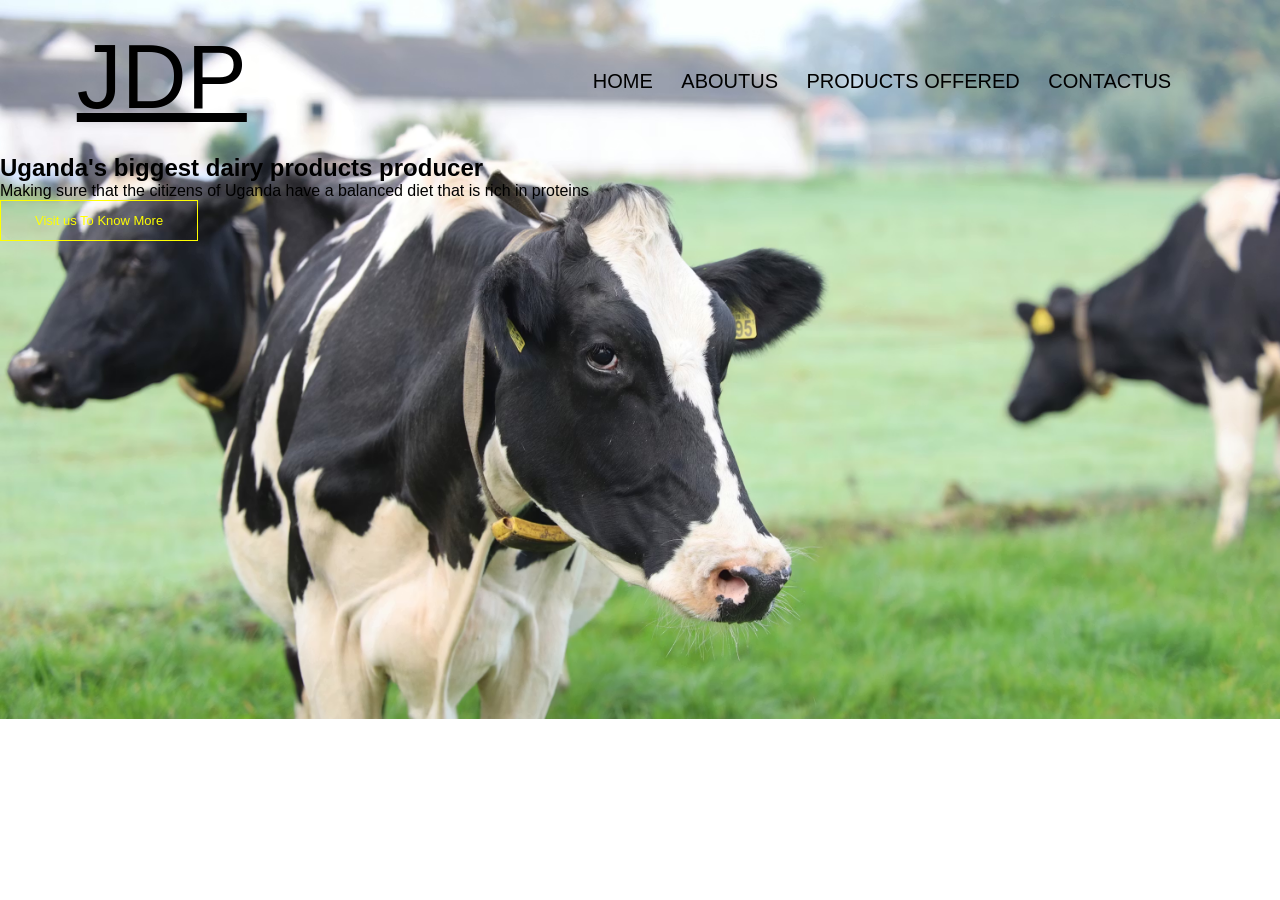
<file: index.html>
<!DOCTYPE html>
<html lang="en">
<head>
    <meta charset="UTF-8">
    <meta name="viewport" content="width=device-width, initial-scale=1.0">
    <link rel="stylesheet" href="style.css">
    <title>project website design</title>

</head>
<style>
    a{
        font-size: 90px;
        color: black;
    }
</style>
<body>
    <section class="header">
<nav>
<a href="index.html"> JDP</a>
<div class="nav-links">
<i class="fa fa-times"></i>

<ul>
<li><a href="index.html">HOME</a></li>
<li><a href="about us.html">ABOUTUS</a></li>
<li><a href="products offered.html">PRODUCTS OFFERED</a></li>
<li><a href="contact us.html">CONTACTUS</a></li>

</ul>

</div>
<i class="fa fa-bars"></i>

</nav>


<div class="text-box">
<h1>Uganda's biggest dairy products producer</h1>
<p>Making  sure that the citizens of Uganda have a balanced diet that is rich in proteins</p>
<a href=""class="hero-btn">Visit us To Know More</a>

</div>
    </section>
</body>
</html>
</file>
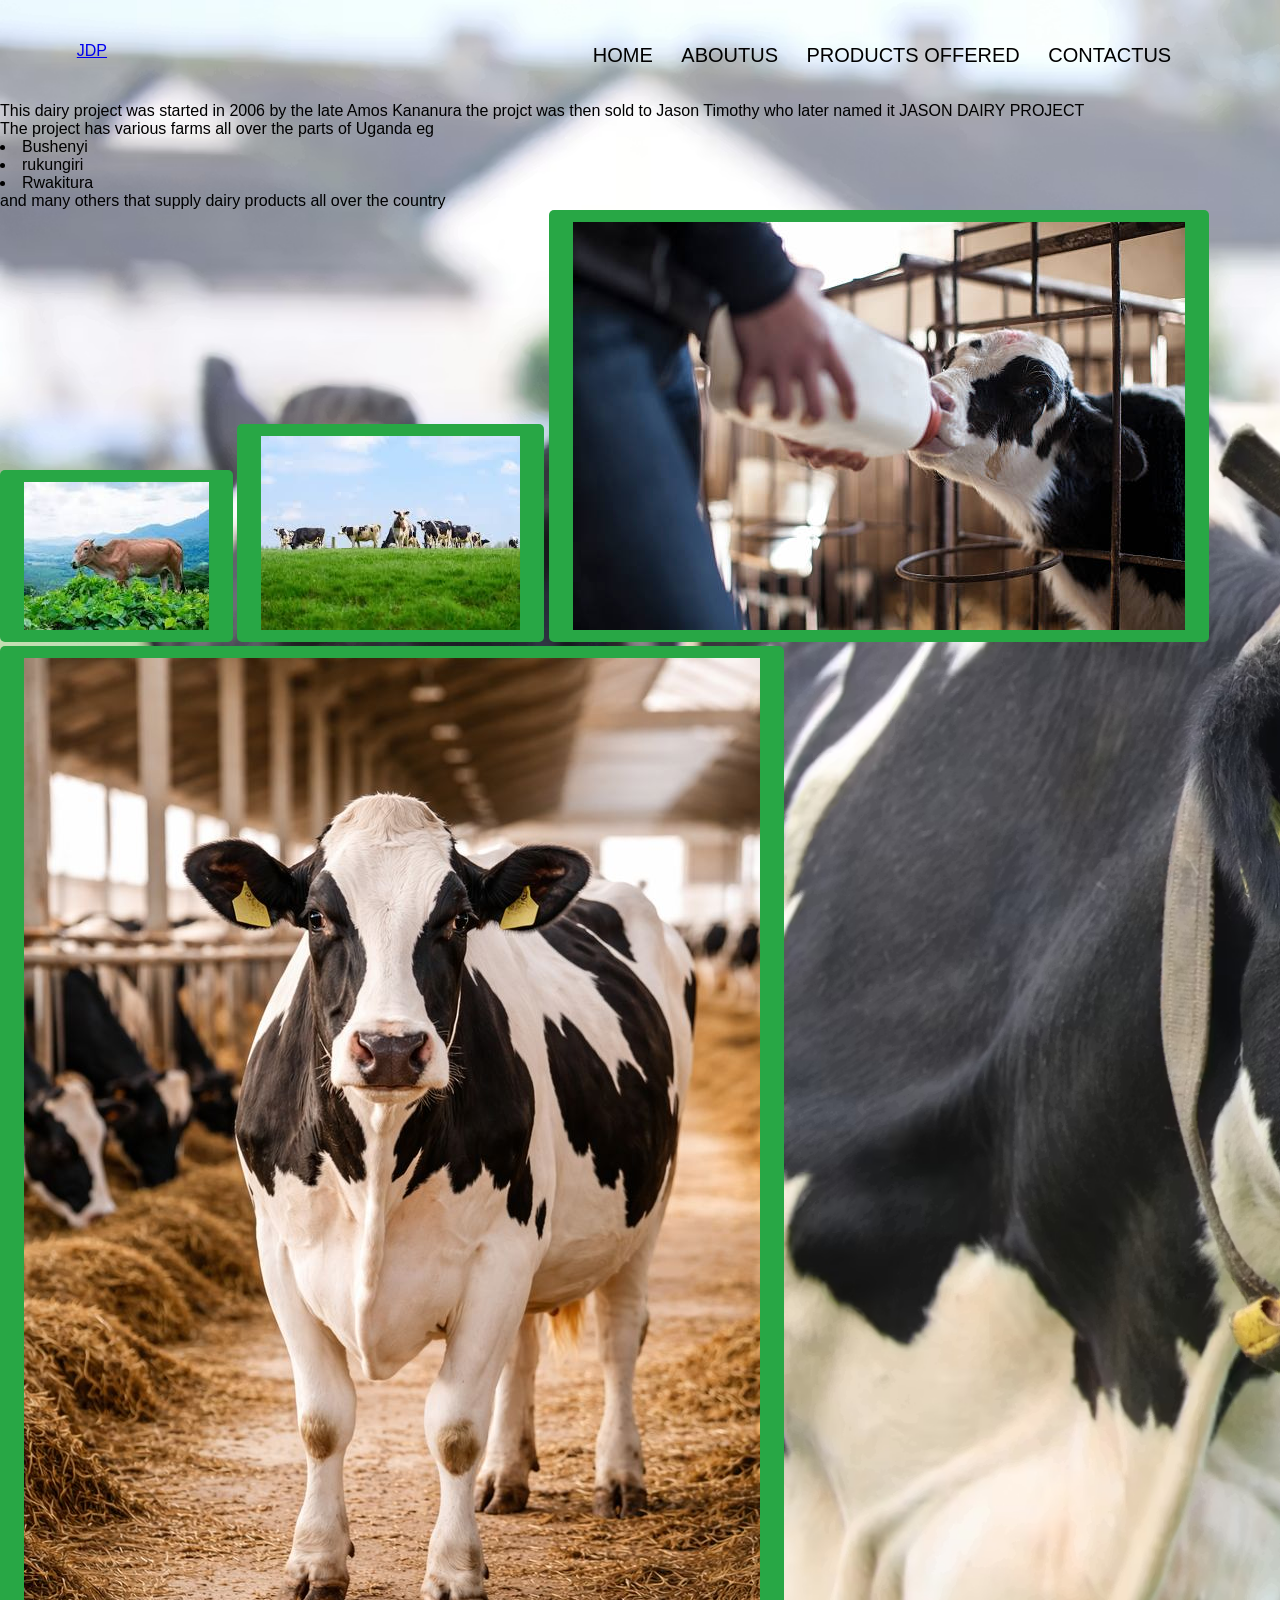
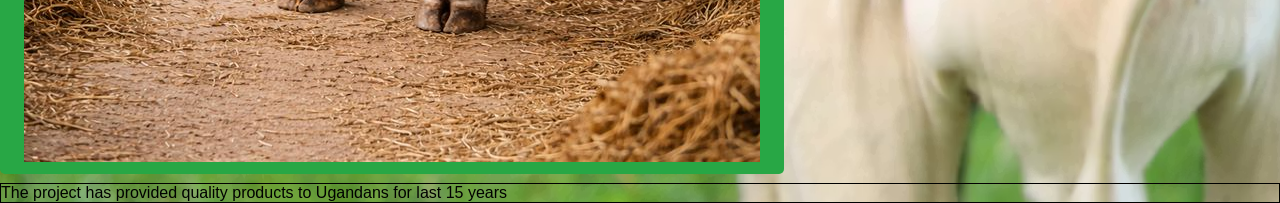
<file: about us.html>
<!DOCTYPE html>
<html lang="en">
<head>
    <meta charset="UTF-8">
    <meta name="viewport" content="width=device-width, initial-scale=1.0">
    
    <title>About us</title>

</head>
<link rel="stylesheet" href="style.css">
<style>
    body{
background-color: skyblue;
    }
    .container{
        border: 1px solid black;
        margin-top: 5px;
    }
    
img{
    background: #28a745;  /* green */;
    color: white;
    padding: 12px 24px;
    border-radius: 5px;
    transition: background 0.2s ease-in-out,transform 0.2s ease;

}
img:hover{
background: #28a745;  /* darker green */
transform: translateY(-2px); /* lifts up slightly */
cursor: pointer;


}
    
</style>
<body>
  <section class="header">
<nav>
<a href="index.html"> JDP</a>
<div class="nav-links">
<i class="fa fa-times"></i>

<ul>
<li><a href="index.html">HOME</a></li>
<li><a href="about us.html">ABOUTUS</a></li>
<li><a href="products offered.html">PRODUCTS OFFERED</a></li>
<li><a href="contact us.html">CONTACTUS</a></li>

</ul>

</div>
<i class="fa fa-bars"></i>

</nav>
<p>This dairy project was started in 2006 by the late Amos Kananura
    the projct was then sold to Jason Timothy who later named it JASON DAIRY PROJECT
</p>
<P>The project has various farms all over the parts of Uganda
    eg <li>Bushenyi</li>
       <li>rukungiri</li>
       <li>Rwakitura</li>
       and many others that supply dairy products all over the country
</P>
<img src="image 2 .jpg">
<img src="cows.jpg">
<img src="image 5 .jpg">
<img src="image14.jpg.jpg">




<div class="container">
<div><p>The project has provided quality products to Ugandans for last 15 years</p></div>

</div>
</body>
</file>
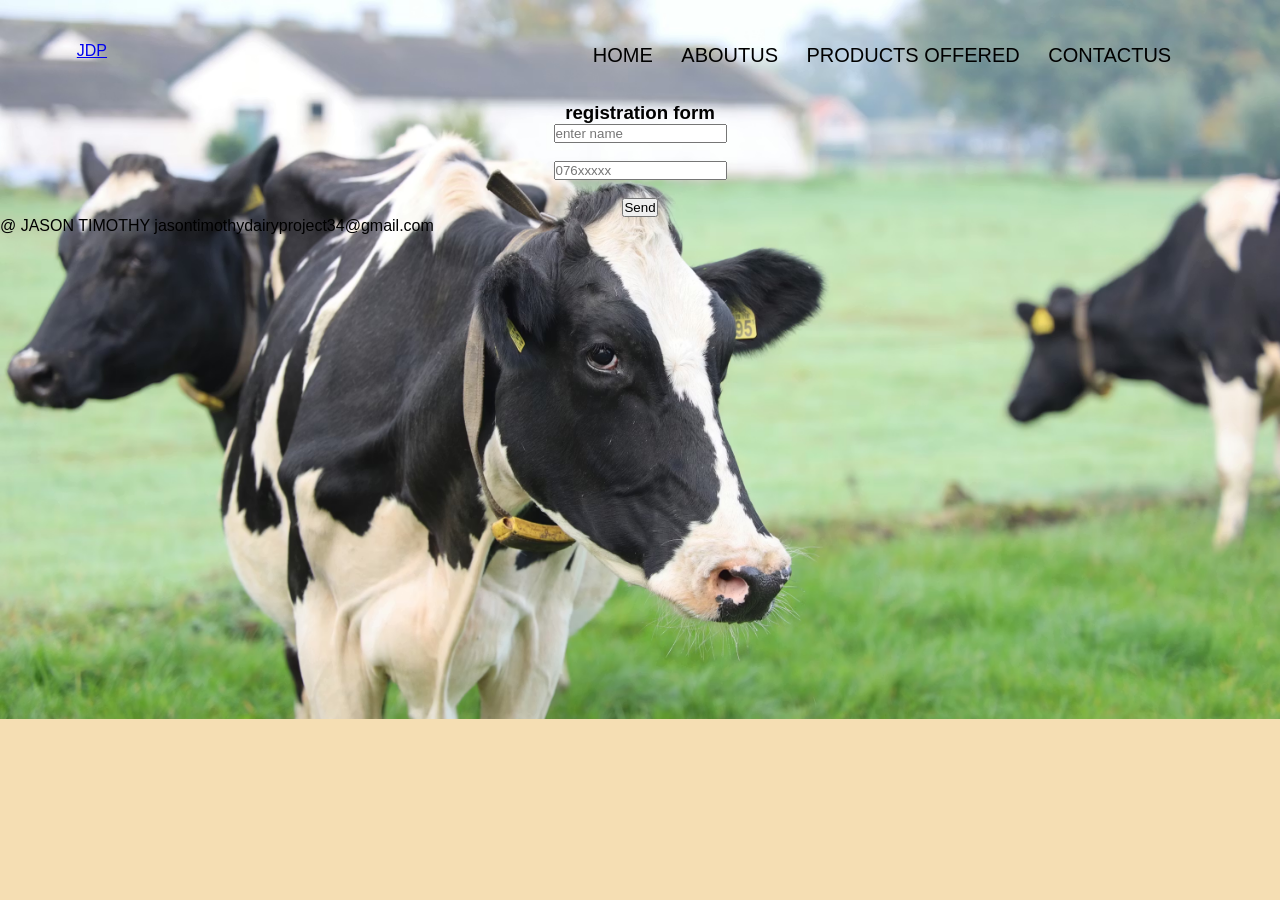
<file: contact us.html>
<!DOCTYPE html>
<html lang="en">
<head>
    <meta charset="UTF-8">
    <meta name="viewport" content="width=device-width, initial-scale=1.0">
    
    <title>contact us</title>
    <link rel="stylesheet" href="style.css">

</head>
<style>
    .form{
text-align: center;
animation: fadeIn 2s ease;


    }
@keyframes fadeIn{
    from{
        opacity: 0;
        transform: translateY(50px);

    }
    to{
        opacity: 1;
        transform: translateY(0);
        
    }
}

    h3{
        text-align: center;
    }
    body{
background-color: wheat;

    }
</style>
<body>
    <section class="header">
<nav>
<a href="index.html"> JDP</a>
<div class="nav-links">
<i class="fa fa-times"></i>

<ul>
<li><a href="index.html">HOME</a></li>
<li><a href="about us.html">ABOUTUS</a></li>
<li><a href="products offered.html">PRODUCTS OFFERED</a></li>
<li><a href="contact us.html">CONTACTUS</a></li>

</ul>

</div>
<i class="fa fa-bars"></i>

</nav>
    <h3>registration form</h3>
<form class ="form">
<input type="text" placeholder="enter name" required=""><br><br>
<input type="text" placeholder="076xxxxx" required=""><br><br>
<button input type="submit">Send</button>


</form>
<footer><p >@ JASON TIMOTHY jasontimothydairyproject34@gmail.com</p></footer>

</body>
</file>
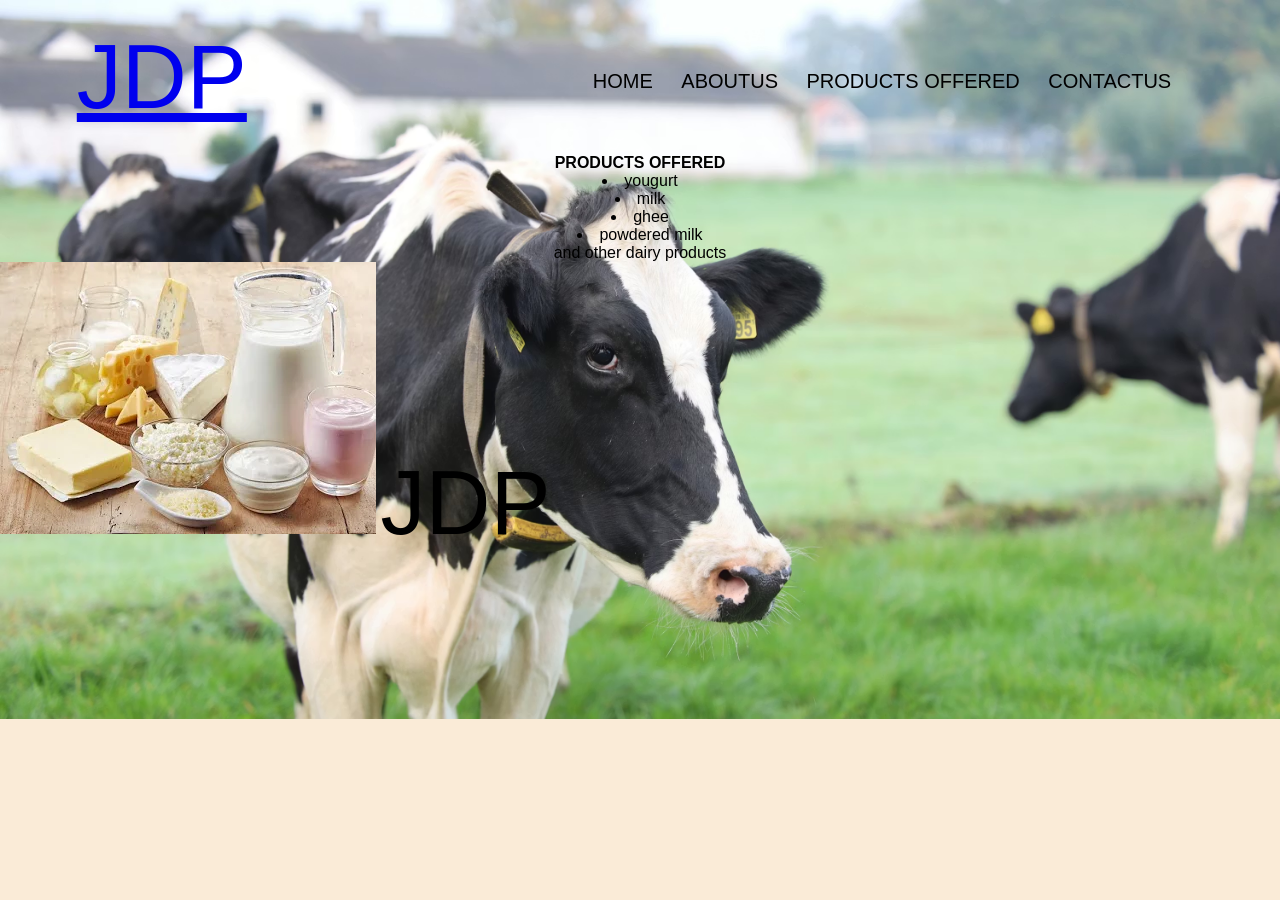
<file: products offered.html>
<!DOCTYPE html>
<html lang="en">
<head>
    <meta charset="UTF-8">
    <meta name="viewport" content="width=device-width, initial-scale=1.0">
    
    <title>About us</title>
    <link rel="stylesheet" href="style.css">

</head>
<style>
    body{
        background-color: antiquewhite;
    }
    li{
        text-align: center;
    }
    h4{
        text-align: center;
    }
    p{
        text-align: center;
    }
    a{
    text-align:top;
    font-size: 90px;
    
    
    }
</style>
<body>
    <section class="header">
<nav>
<a href="index.html"> JDP</a>
<div class="nav-links">
<i class="fa fa-times"></i>

<ul>
<li><a href="index.html">HOME</a></li>
<li><a href="about us.html">ABOUTUS</a></li>
<li><a href="products offered.html">PRODUCTS OFFERED</a></li>
<li><a href="contact us.html">CONTACTUS</a></li>

</ul>

</div>
<i class="fa fa-bars"></i>

</nav>

    <h4>PRODUCTS OFFERED</h4>
    <li>yougurt</li>
    <li>milk</li>
    <li>ghee</li>
    <li>powdered milk</li>
    <p>and other dairy products</p>
    <img src="image6.jpg">

    <a>JDP</a>
</body>
</file>
<file: style.css>
*{
margin: 0;
padding: 0;
font-family: 'Poppins', sans-serif;
}
body{
  background-image: url(bull.jpg);
  background-size: cover;
  background-repeat: no-repeat;
}
nav{
display: flex;
padding: 2% 6%;
justify-content: space-between;
align-items: center;

}
nav img{
    width: 600;
}
.nav-links{
    flex: 1;
    text-align: right;
}
.nav-links ul li{
    list-style: none;
    display: inline-block;
    padding: 8px 12px;
    position: relative;
}
.nav-links ul li a{
color:black;
text-decoration: none;
font-size: 20px;


}
.nav-links ul li::after{
    content: '';
    width: 0px ;
    height: 2px;
    background: #f44336;
    display: block;
    margin: auto;
    transition: 0.5s;


}
.nav-links ul li:hover::after{
    width: 100;
}
.text-box{
width: 190%;
color: black;
position: center;
top: 50px;
left: 50px;
transform: translate(50% 50%);
text-align:after center;
}
.hero-btn{
    display: inline-block;
    text-decoration: none;
    color: yellow;
    border: 1px solid yellow;
    padding: 12px 34px;
    font-size: 13px;
    background: transparent;
    position: relative;
    cursor: pointer;

}
.hero-btn:hover{
    border:1px solid red;
    background: #f44336;
    transition: 1s;
}

nav .fa{
    display: none;
}
@media(max-width: 700px){
    .text-box h1{
font-size: 20px;

    }
    .nav-links ul li{
        display: block;
    }
    .nav-links{
        position: absolute;
        background: #f44336;
        height: 100vh;
        width: 200px;
        top:0;
        right: 0;
        text-align: left;
        z-index: 2;
    }
}
nav .fa{
    display: block;
    color: #f44336;
    margin: 10px;
    cursor: pointer;
}
.donate-btn{
    background: #28a745;  /* green */;
    color: white;
    padding: 12px 24px;
    border-radius: 5px;
    transition: background 0.2s ease-in-out,transform 0.2s ease;

}
.donate-btn:hover {
background: #28a745;  /* darker green */
transform: translateY(-2px); /* lifts up slightly */
cursor: pointer;


}
</file>
